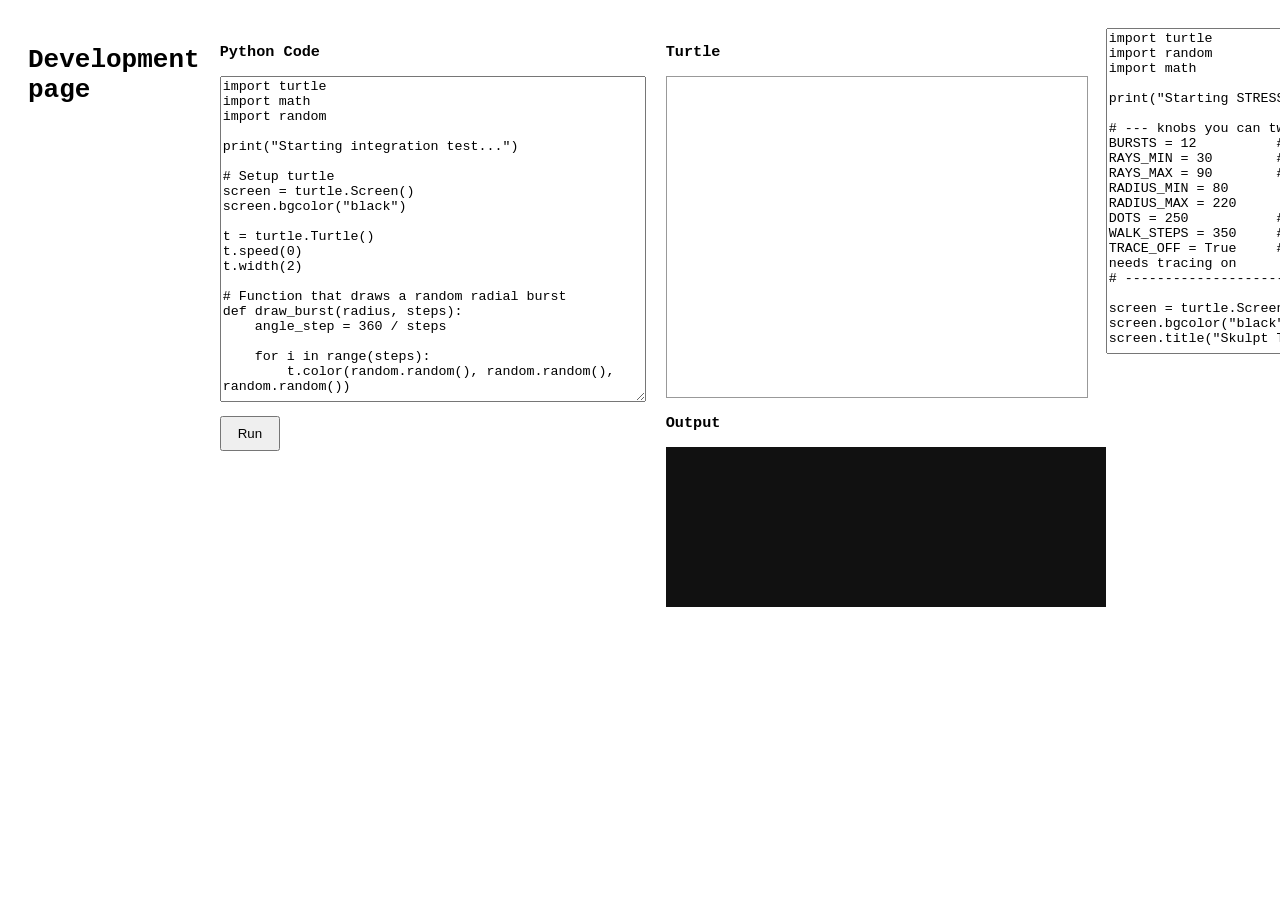
<file: docs/index.html>
<!doctype html>
<html>
  <head>
    <meta charset="UTF-8" />
    <title>Skulpt Turtle Sandbox</title>
    <style>
      body {
        font-family: monospace;
        display: flex;
        gap: 20px;
        padding: 20px;
      }

      textarea {
        width: 420px;
        height: 320px;
      }

      #output {
        width: 420px;
        height: 140px;
        background: #111;
        color: #0f0;
        padding: 10px;
        overflow-y: auto;
        white-space: pre-wrap;
      }

      #turtle-area {
        width: 420px;
      }

      #mycanvas {
        width: 420px;
        height: 320px;
        border: 1px solid #999;
        background: #fff;
      }

      button {
        margin-top: 10px;
        padding: 8px 16px;
      }
    </style>
  </head>
  <script>
  // ---- tracer storage ----
  window.__USED_STDLIB__ = window.__USED_STDLIB__ || new Set();
  window.dumpUsedStdlib = () => Array.from(window.__USED_STDLIB__).sort();
  window.clearUsedStdlib = () => window.__USED_STDLIB__.clear();

  // ---- wrap existing builtinRead without changing it ----
  const __originalBuiltinRead__ = window.builtinRead; // must exist after your builtinRead is defined
  window.builtinRead = function tracedBuiltinRead(x) {
    window.__USED_STDLIB__.add(x);
    return __originalBuiltinRead__(x);
  };
</script>

<h1>Development page</h1>
    <div>
      <h3>Python Code</h3>
      <textarea id="code">
import turtle
import math
import random

print("Starting integration test...")

# Setup turtle
screen = turtle.Screen()
screen.bgcolor("black")

t = turtle.Turtle()
t.speed(0)
t.width(2)

# Function that draws a random radial burst
def draw_burst(radius, steps):
    angle_step = 360 / steps
    
    for i in range(steps):
        t.color(random.random(), random.random(), random.random())
        
        # math usage (convert degrees to radians)
        radians = math.radians(i * angle_step)
        length = radius * (1 + 0.3 * math.sin(radians))
        
        t.forward(length)
        t.backward(length)
        t.left(angle_step)

# Move to center
t.penup()
t.goto(0, 0)
t.pendown()

# Draw multiple bursts with randomness
for i in range(5):
    radius = random.randint(50, 150)
    steps = random.randint(10, 40)
    
    draw_burst(radius, steps)
    t.right(random.randint(10, 90))

print("Test complete.")
      </textarea>
      <br />
      <button id="runBtn">Run</button>
    </div>

    <div id="turtle-area">
      <h3>Turtle</h3>
      <!-- Turtle draws into this element -->
      <div id="mycanvas"></div>

      <h3>Output</h3>
      <div id="output"></div>
    </div>
<div><textarea>import turtle
import random
import math

print("Starting STRESS test...")

# --- knobs you can tweak ---
BURSTS = 12          # number of patterns drawn
RAYS_MIN = 30        # rays per burst (min)
RAYS_MAX = 90        # rays per burst (max)
RADIUS_MIN = 80
RADIUS_MAX = 220
DOTS = 250           # random dot scatter count
WALK_STEPS = 350     # random walk steps
TRACE_OFF = True     # set False if your turtle impl needs tracing on
# ---------------------------

screen = turtle.Screen()
screen.bgcolor("black")
screen.title("Skulpt Turtle Stress Test")

t = turtle.Turtle()
t.speed(0)
t.width(2)
t.hideturtle()

# If supported, this dramatically speeds turtle + reduces UI overhead
# Some Skulpt builds may not implement tracer/update; safe to ignore if it errors.
if TRACE_OFF:
    try:
        screen.tracer(0, 0)
    except Exception as e:
        print("tracer not available:", e)

def rand_color():
    # exercise random + floats
    return (random.random(), random.random(), random.random())

def burst(cx, cy, radius, rays):
    t.penup()
    t.goto(cx, cy)
    t.pendown()

    angle_step = 360.0 / rays

    for i in range(rays):
        t.color(rand_color())

        # heavy-ish math: sin/cos modulation + radians conversion
        theta = math.radians(i * angle_step)
        mod = 1.0 + 0.35 * math.sin(theta * 3.0) + 0.15 * math.cos(theta * 7.0)
        length = radius * mod

        t.setheading(i * angle_step)
        t.forward(length)
        t.backward(length)

def scatter_dots(n, span):
    t.penup()
    for i in range(n):
        t.color(rand_color())
        x = random.randint(-span, span)
        y = random.randint(-span, span)
        t.goto(x, y)
        # dot uses underlying canvas path; good API coverage
        try:
            t.dot(random.randint(2, 6))
        except Exception:
            # fallback if dot isn't supported
            t.pendown()
            t.forward(1)
            t.penup()

def random_walk(steps, step_len=8):
    t.penup()
    t.goto(0, 0)
    t.pendown()
    t.color("white")
    t.width(1)
    for i in range(steps):
        # random + math (use sqrt just to hit it)
        a = random.randint(0, 359)
        t.setheading(a)
        jitter = math.sqrt(random.random())  # sqrt coverage
        t.forward(step_len * (0.5 + jitter))
        if i % 50 == 0:
            t.color(rand_color())

def update_screen():
    try:
        screen.update()
    except Exception:
        pass

# 1) scatter phase
print("Phase 1: dot scatter...")
scatter_dots(DOTS, 260)
update_screen()

# 2) burst phase
print("Phase 2: radial bursts...")
for b in range(BURSTS):
    r = random.randint(RADIUS_MIN, RADIUS_MAX)
    rays = random.randint(RAYS_MIN, RAYS_MAX)

    # random center with bias toward middle (more math)
    x = int((random.random() - 0.5) * 420)
    y = int((random.random() - 0.5) * 320)

    burst(x, y, r, rays)

    if b % 3 == 0:
        print(f"  burst {b+1}/{BURSTS} (rays={rays}, radius={r})")
        update_screen()

update_screen()

# 3) random walk phase
print("Phase 3: random walk...")
random_walk(WALK_STEPS)
update_screen()

print("STRESS test complete ✅")

# If you want it to stay open in some environments:
try:
    turtle.done()
except Exception:
    pass</textarea></div>
    <!-- Load Skulpt -->
    <script src="runtime/skulpt.min.js"></script>
    <script src="runtime/skulpt-stdlib.js"></script>

    <script>
      function builtinRead(x) {
        if (!Sk.builtinFiles || !Sk.builtinFiles["files"][x]) {
          throw new Error("File not found: '" + x + "'");
        }
        return Sk.builtinFiles["files"][x];
      }

      function resetTurtle() {
        // Clear turtle drawing area between runs
        const c = document.getElementById("mycanvas");
        c.innerHTML = "";
      }

      async function runPython() {
        const output = document.getElementById("output");
        output.textContent = "";
        resetTurtle();

        // Tell Skulpt Turtle where to render
        Sk.TurtleGraphics = Sk.TurtleGraphics || {};
        Sk.TurtleGraphics.target = "mycanvas";

        const code = document.getElementById("code").value;

        Sk.configure({
          output: (text) => (output.textContent += text),
          read: builtinRead,
          __future__: Sk.python3,
        });

        try {
          await Sk.misceval.asyncToPromise(() =>
            Sk.importMainWithBody("<stdin>", false, code, true),
          );
        } catch (err) {
          output.textContent += "\n" + err.toString();
        }
      }

      document.getElementById("runBtn").addEventListener("click", runPython);
    </script>
  </body>
</html>
</file>
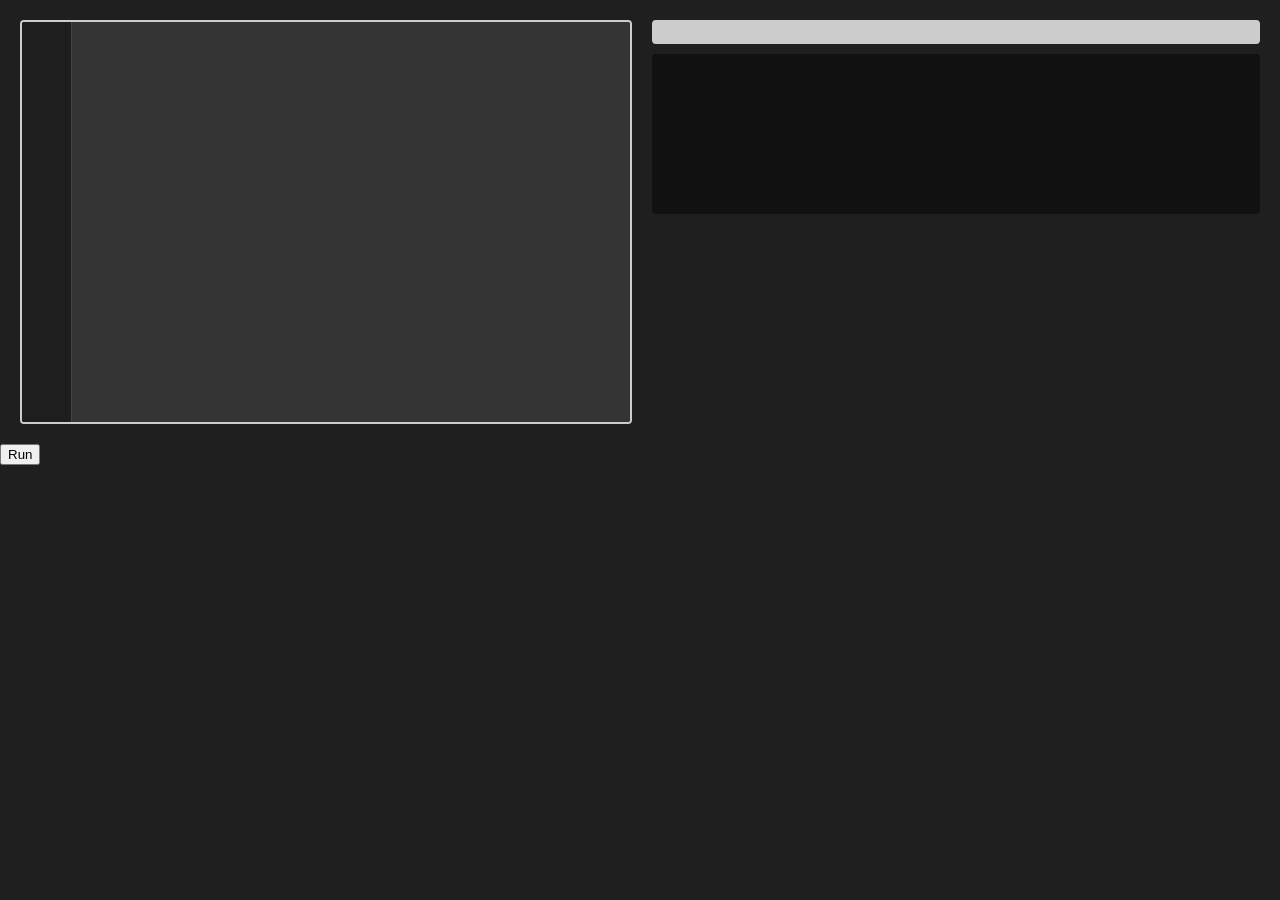
<file: gui.html>
<!doctype html>
<html lang="en">
  <head>
    <meta charset="UTF-8" />
    <meta name="viewport" content="width=device-width, initial-scale=1.0" />
    <title>Skulpt Turtle GUI</title>
    <link rel="stylesheet" href="gui.css" />
  </head>
  <body>
    <div class="layout">
      <div class="editor">
        <div id="lineNumbers"></div>
        <textarea id="code"></textarea>
      </div>

      <div class="right-panel">
        <div id="mycanvas"></div>
        <div id="output"></div>
      </div>
    </div>

    <div class="controls">
      <button id="runBtn">Run</button>
    </div>

    <!-- Load Skulpt (BOTH files required) -->
    <script src="./docs/runtime/skulpt.min.js"></script>
    <script src="./docs/runtime/skulpt-stdlib.js"></script>

    <script>
      function builtinRead(x) {
        if (!Sk.builtinFiles || !Sk.builtinFiles["files"][x]) {
          throw new Error("File not found: '" + x + "'");
        }
        return Sk.builtinFiles["files"][x];
      }

      function resetTurtle() {
        const c = document.getElementById("mycanvas");
        c.innerHTML = "";
      }

      async function runPython() {
        const output = document.getElementById("output");
        output.textContent = "";

        if (typeof Sk === "undefined") {
          output.textContent =
            "Skulpt failed to load. Check runtime script paths.";
          return;
        }

        resetTurtle();

        Sk.TurtleGraphics = Sk.TurtleGraphics || {};
        Sk.TurtleGraphics.target = "mycanvas";
        Sk.TurtleGraphics.width = 400;
        Sk.TurtleGraphics.height = 400;

        const code = document.getElementById("code").value;

        Sk.configure({
          output: (text) => (output.textContent += text),
          read: builtinRead,
          __future__: Sk.python3,
        });

        try {
          await Sk.misceval.asyncToPromise(function () {
            return Sk.importMainWithBody("<stdin>", false, code, true);
          });
        } catch (err) {
          output.textContent += "\n" + err.toString();
        }
      }

      document.getElementById("runBtn").addEventListener("click", runPython);
    </script>
  </body>
</html>
</file>
<file: gui.css>
body {
  background-color: #1f1f1f;
  margin: 0;
}

/* Main horizontal layout */
.layout {
  display: flex;
  gap: 20px;
  padding: 20px;
  align-items: flex-start;
}

/* Left side */
.editor {
  flex: 1; /* 👈 this is the big one */
  display: flex;
  height: 400px;
  border-radius: 4px;
  overflow: hidden;
  border: 2px solid #ccc; /* match your old look if you want */
  background: transparent; /* let textarea color show */
}
#lineNumbers {
  width: 50px;
  background: #1e1e1e;
  color: #888;
  text-align: right;
  padding: 12px 8px;
  box-sizing: border-box;
  font-family: monospace;
  font-size: 16px;
  line-height: 1.5em;
  border-right: 1px solid #444;
  user-select: none;
  overflow: hidden; /* OK to keep hidden since we scrollTop it */
}
#code {
  flex: 1;
  padding: 12px 20px;
  box-sizing: border-box;
  background-color: #413f3fa7;
  font-size: 16px;
  font-family: monospace;
  resize: none;
  border: none;
  outline: none;
  color: white;
  line-height: 1.5em;
  overflow: auto;
  height: 100%; /* 👈 important */
  width: 100%; /* 👈 important */
}

/* Right side container (NEW) */
.right-panel {
  flex: 1;
  display: flex;
  flex-direction: column; /* ⬅️ THIS stacks turtle + output */
  gap: 10px;
}

/* Turtle */
#mycanvas {
  background-color: #ccc;
  width: 100%;
  height: 100%;
  padding: 12px;
  box-sizing: border-box;
  border-radius: 4px;
}

/* Output below turtle */
#output {
  background: #111;
  color: #0f0;
  padding: 10px;
  overflow-y: auto;
  white-space: pre-wrap;
  height: 140px;
  border-radius: 4px;
}
</file>
